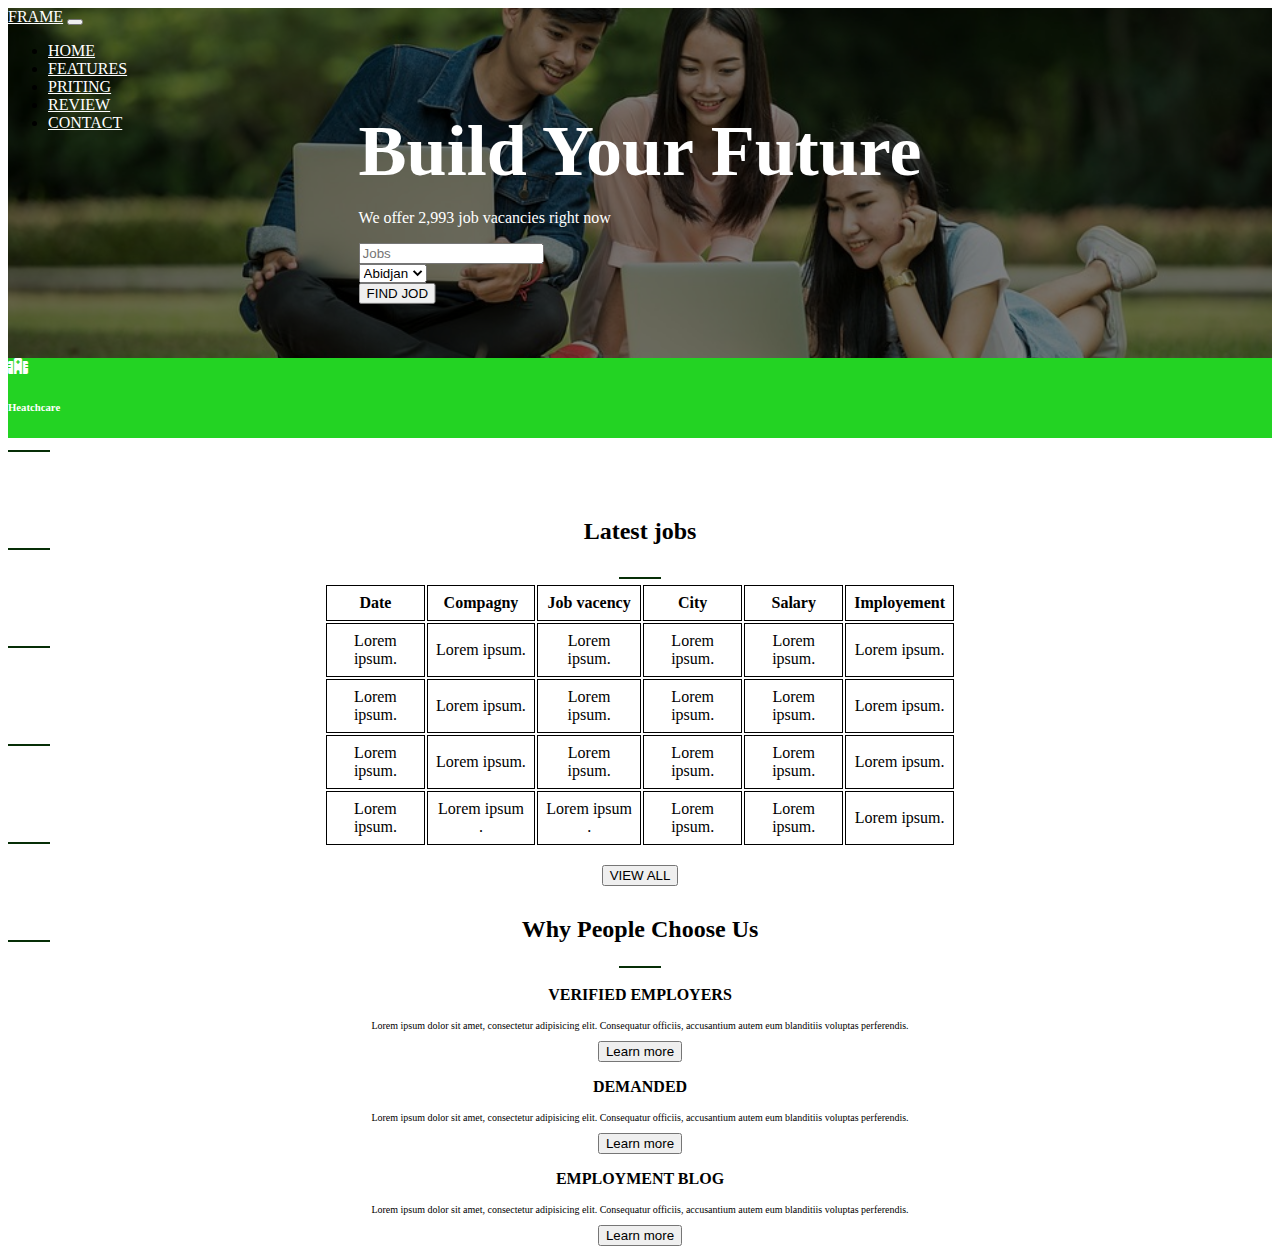
<file: Exercice_XP_Ninja/index.html>
<!DOCTYPE html>
<html lang="en">

<head>
    <meta charset="UTF-8">
    <meta http-equiv="X-UA-Compatible" content="IE=edge">
    <meta name="viewport" content="width=device-width, initial-scale=1.0">
    <link rel="stylesheet" href="style.css">
    <link rel="stylesheet" href="https://cdnjs.cloudflare.com/ajax/libs/font-awesome/6.2.1/css/all.min.css">
    <link href="https://cdn.jsdelivr.net/npm/bootstrap@5.3.0-alpha1/dist/css/bootstrap.min.css" rel="stylesheet"
        integrity="sha384-GLhlTQ8iRABdZLl6O3oVMWSktQOp6b7In1Zl3/Jr59b6EGGoI1aFkw7cmDA6j6gD" crossorigin="anonymous" />
    <title>Exercice_xp_ninja</title>
</head>

<body>
    <section class="sections home text-center">
        <div class="overlay">
            <article class="container">
                <nav class="navbar navbar-expand-lg">
                    <div class="container-fluid">
                        <a class="navbar-brand" href="#">FRAME</a>
                        <button class="navbar-toggler" type="button" data-bs-toggle="collapse"
                            data-bs-target="#navbarSupportedContent" aria-controls="navbarSupportedContent"
                            aria-expanded="false" aria-label="Toggle navigation">
                            <span class="navbar-toggler-icon"></span>
                        </button>
                        <div class="collapse navbar-collapse" id="navbarSupportedContent">
                            <ul class="navbar-nav ms-auto mb-2 mb-lg-0">
                                <li class="nav-item">
                                    <a class="nav-link" aria-current="page" href="#">HOME</a>
                                </li>
                                <li class="nav-item">
                                    <a class="nav-link" href="#">FEATURES</a>
                                </li>
                                <li class="nav-item">
                                    <a class="nav-link" href="#">PRITING</a>
                                </li>
                                <li class="nav-item">
                                    <a class="nav-link" href="#">REVIEW</a>
                                </li>
                                <li class="nav-item">
                                    <a class="nav-link" href="#">CONTACT</a>
                                </li>
                            </ul>
                        </div>
                    </div>
                </nav>
                <div class="home-content">
                    <h1>Build Your Future</h1>
                    <p>We offer 2,993 job vacancies right now</p>
                    <form class="row g-3">
                        <div class="col-auto">
                            <input type="password" class="form-control" id="inputPassword2" placeholder="Jobs" />
                        </div>
                        <div class="col-4">
                            <select class="form-select">
                                <option value="1">Abidjan</option>
                                <option value="2">Dabou</option>
                                <option value="3">Bouake</option>
                            </select>
                        </div>
                        <div class="col-auto">
                            <button type="submit" class="btn btn-success">
                                FIND JOD
                            </button>
                        </div>
                    </form>
                </div>
            </article>
        </div>
    </section>
    <section class="section bar">
        <div class="bar-content">
            <div class="container text-center">
                <div class="row align-items-start">
                    <div class="col">
                        <i class="fa-solid fa-hospital"></i>
                        <h6>Heatchcare</h6>
                        <div class="trait"></div>
                    </div>
                    <div class="col">
                        <i class="fa-solid fa-car"></i>
                        <h6>Automobile Jobs</h6>
                        <div class="trait"></div>
                    </div>
                    <div class="col">
                        <i class="fa-solid fa-building"></i>
                        <h6>Construction</h6>
                        <div class="trait"></div>
                    </div>
                    <div class="col">
                        <i class="fa-sharp fa-solid fa-bowl-food"></i>
                        <h6>Food service</h6>
                        <div class="trait"></div>
                    </div>
                    <div class="col">
                        <i class="fa-solid fa-truck-fast"></i>
                        <h6>logistics</h6>
                        <div class="trait"></div>
                    </div>
                    <div class="col">
                        <i class="fa-solid fa-coins"></i>
                        <h6>Finance</h6>
                        <div class="trait"></div>
                    </div>
                </div>
            </div>
        </div>
    </section>

    <section class="section jobs">
        <h2>Latest jobs</h2>
        <div class="trait"></div>
        <table>
            <tr>
                <th>Date</th>
                <th>Compagny</th>
                <th>Job vacency</th>
                <th>City</th>
                <th>Salary</th>
                <th>Imployement</th>
            </tr>
            <tr>
                <td>Lorem ipsum.</td>
                <td>Lorem ipsum.</td>
                <td>Lorem ipsum.</td>
                <td>Lorem ipsum.</td>
                <td>Lorem ipsum.</td>
                <td>Lorem ipsum.</td>
            </tr>
            <tr>
                <td>Lorem ipsum.</td>
                <td>Lorem ipsum.</td>
                <td>Lorem ipsum.</td>
                <td>Lorem ipsum.</td>
                <td>Lorem ipsum.</td>
                <td>Lorem ipsum.</td>
            </tr>
            <tr>
                <td>Lorem ipsum.</td>
                <td>Lorem ipsum.</td>
                <td>Lorem ipsum.</td>
                <td>Lorem ipsum.</td>
                <td>Lorem ipsum.</td>
                <td>Lorem ipsum.</td>
            </tr>
            <tr>
                <td>Lorem ipsum.</td>
                <td>Lorem ipsum .</td>
                <td>Lorem ipsum .</td>
                <td>Lorem ipsum.</td>
                <td>Lorem ipsum.</td>
                <td>Lorem ipsum.</td>
            </tr>
        </table>
        <br>
        <button type="submit" class="btn btn-success">
            VIEW ALL
        </button>
        <br>
    </section>

    <section class="section footer">
        <div class="p-5 bg-light">
            <div class="footer-content"> 
                <div class="row align-items-start">
                    <h1>Why People Choose Us</h1>
                    <div class="trait"></div>
                    <br>
                    <div class="col-4">
                        <h3>VERIFIED EMPLOYERS</h3>
                        <p>Lorem ipsum dolor sit amet, consectetur adipisicing elit. Consequatur officiis, accusantium
                            autem
                            eum blanditiis voluptas perferendis.</p>
                        <button type="button" class="btn btn-primary btn-sm">Learn more</button>
                    </div>
                    <div class="col-4">
                        <h3>DEMANDED</h3>
                        <p>Lorem ipsum dolor sit amet, consectetur adipisicing elit. Consequatur officiis, accusantium
                            autem
                            eum blanditiis voluptas perferendis.</p>
                        <button type="button" class="btn btn-primary btn-sm">Learn more</button>
                    </div>
                    <div class="col-4">
                        <h3>EMPLOYMENT BLOG</h3>
                        <p>Lorem ipsum dolor sit amet, consectetur adipisicing elit. Consequatur officiis, accusantium
                            autem
                            eum blanditiis voluptas perferendis.</p>
                        <button type="button" class="btn btn-primary btn-sm">Learn more</button>
                    </div>
                </div>
            </div>
        </div>
    </section>

</body>

</html>
</file>
<file: Exercice_XP_Ninja/style.css>
/* Attenuer la luminosité d'une image*/
.overlay {
  position: absolute;
  top: 0;
  left: 0;
  bottom: 0;
  right: 0;
  background: rgba(0, 0, 0, 0.5);
}

/* couleur des elements de la barre de navigation*/
.navbar-brand,
.nav-link {
  color: white !important;
}

.home {
  position: relative;
  height: 350px;
  background-image: url(bg.png);
  background-repeat: no-repeat;
  background-position: center;
  background-size: cover;
}

.home .home-content h1 {
  margin-bottom: 10px;
  font-size: 4.5rem;
}

.home .home-content {
  position: absolute;
  top: 50%;
  left: 50%;
  transform: translate(-50%, -50%);
  color: white;
}

.bar {
  position: relative;
  height: 80px;
  width: 100%;
  background-color: rgb(35, 211, 35);
  color: white;
}

.trait {
  width: 40px;
  border: 1px solid rgb(6, 46, 6);
  display: inline-block;
}

.jobs {
  padding-top: 60px;
  position: relative;
  text-align: center;
  margin: 0 auto;
  width: 50%;
}

.jobs table th,
.jobs table td {
  border: 1px solid black;
  padding: 8px;
  text-align: center;
}

.footer {
  position: relative;
  margin-top: 30px;
  text-align: center;
  font-size: 10px;
}

.footer h1{
    font-size: 1.5rem;
}

.footer h3{
    font-size: 1rem;
}
</file>
